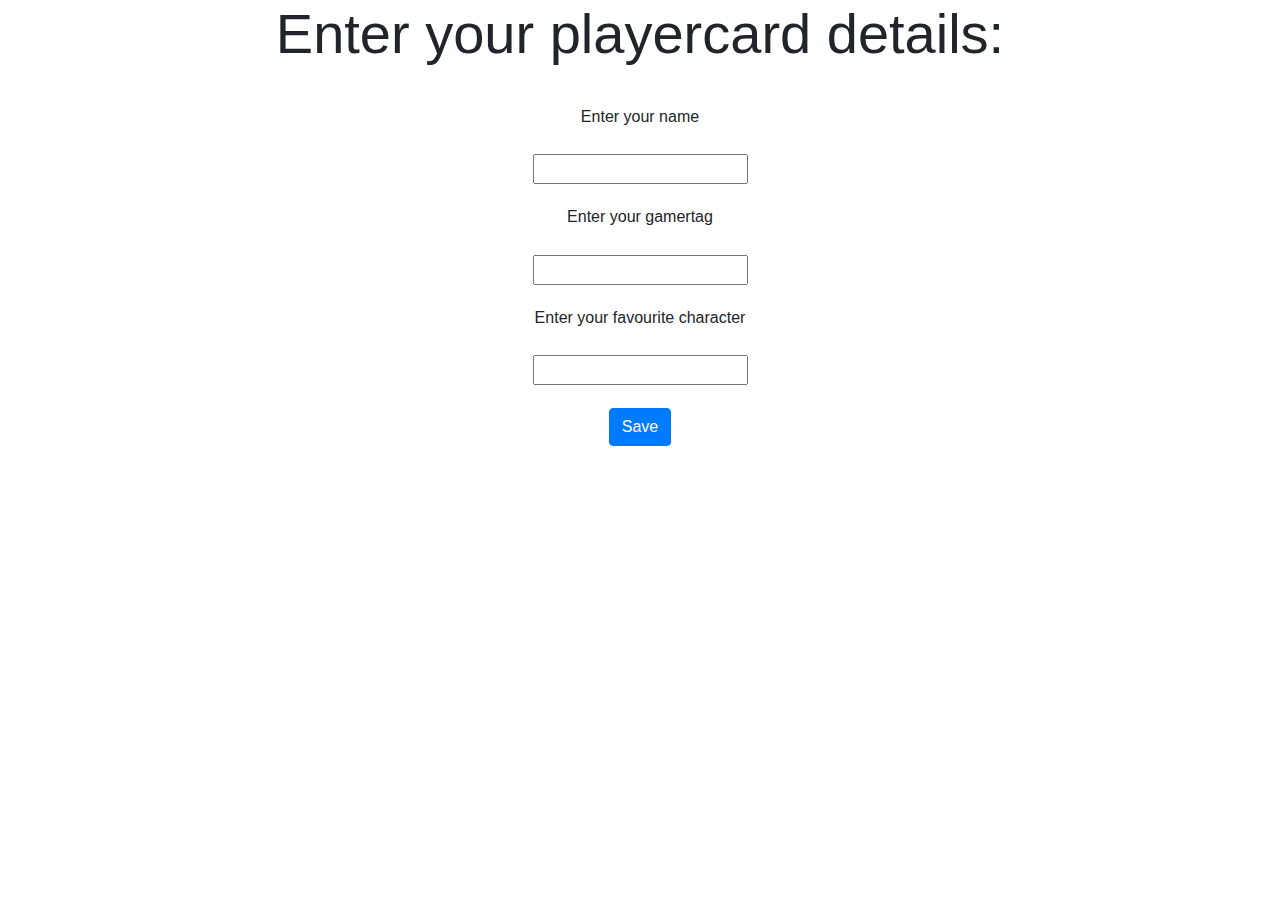
<file: Project-Backend/target/IndividualProject-1.0/index.html>
<!DOCTYPE html>
<html>

<head>
    <meta charset="utf-8">
    <link rel="stylesheet" href="https://stackpath.bootstrapcdn.com/bootstrap/4.3.1/css/bootstrap.min.css" integrity="sha384-ggOyR0iXCbMQv3Xipma34MD+dH/1fQ784/j6cY/iJTQUOhcWr7x9JvoRxT2MZw1T"
        crossorigin="anonymous">
    <link rel="stylesheet" type="text/css" href="playercard.css">
</head>
<title>playercard</title>

<body>
    <div class="playercard-header">
    <h1 class="display-4">Enter your playercard details:</h1>
    </div>
    <div class="page">
        <h6>Enter your name</h6>
        <div class="namefield">
            <input id="Name" type="text" oninput="setName(this)"> </input><br>
        </div>
        <h6>Enter your gamertag</h6>
        <div class="gamertagfield">
            <input id="GamerTag" type="text" oninput="setGamerTag(this)"></input><br>
        </div>
        <h6>Enter your favourite character</h6>
        <div class="characterfield">
            <input id="Character" type="text" oninput="setCharacter(this)"></input><br>
        </div>
        <div class="savebtn">
            <button id="Save" class="btn btn-primary" onclick="newPlayer()">Save</button>
        </div>
    </div>
    <script src="serverRequest.js"></script>
    <script src="playercard.js"></script>
</body>


</html>
</file>
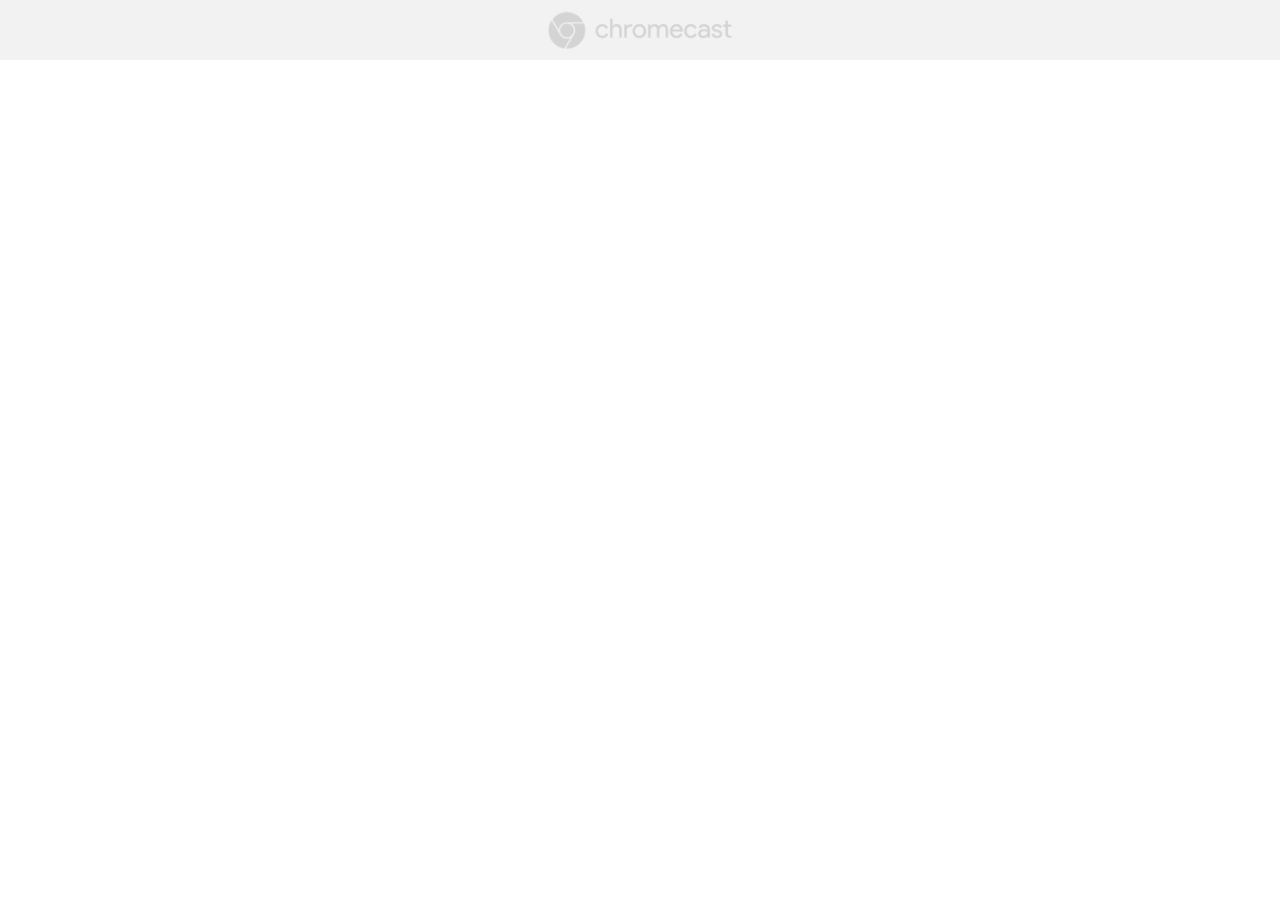
<file: Project-Backend/~/chromeTemp/Default/Extensions/pkedcjkdefgpdelpbcmbmeomcjbeemfm/7519.422.0.3_0/cast_setup/index.html>
<!doctype html>
<meta charset=utf-8>
<link href=cast_app_min.css rel=stylesheet>
<script src=cast_app.js></script>
<body class=start>
<div id=header>
<img src=chromecast_logo_grey.png></img>
</div>
<div id=start>
<span></span>
<div class="spinnerContainer active">
<div class="spinner-layer blue">
<div class="circle-clipper left">
<div class="circle fit"></div>
</div><div class=gap-patch>
<div class="circle fit"></div>
</div><div class="circle-clipper right">
<div class="circle fit"></div>
</div>
</div>
<div class="spinner-layer red">
<div class="circle-clipper left">
<div class="circle fit"></div>
</div><div class=gap-patch>
<div class="circle fit"></div>
</div><div class="circle-clipper right">
<div class="circle fit"></div>
</div>
</div>
<div class="spinner-layer yellow">
<div class="circle-clipper left">
<div class="circle fit"></div>
</div><div class=gap-patch>
<div class="circle fit"></div>
</div><div class="circle-clipper right">
<div class="circle fit"></div>
</div>
</div>
<div class="spinner-layer green">
<div class="circle-clipper left">
<div class="circle fit"></div>
</div><div class=gap-patch>
<div class="circle fit"></div>
</div><div class="circle-clipper right">
<div class="circle fit"></div>
</div>
</div>
</div>
</div>
<div id=load-failed>
<span></span>
<div>
<svg height=48 viewBox="0 0 48 48" width=48 xmlns=http://www.w3.org/2000/svg>
<path d="M22 30h4v4h-4zm0-16h4v12h-4zm1.99-10C12.94 4 4 12.95 4
              24s8.94 20 19.99 20S44 35.05 44 24 35.04 4 23.99 4zM24 40c-8.84
              0-16-7.16-16-16S15.16 8 24 8s16 7.16 16 16-7.16 16-16 16z" />
</svg>
<div id=load-failed-message></div>
</div>
</div>
<div id=update-required>
<span></span>
<div>
<svg height=48 viewBox="0 0 48 48" width=48 xmlns=http://www.w3.org/2000/svg>
<path d="M35.3 12.7C32.41 9.8 28.42 8 24 8 15.16 8 8.02 15.16 8.02
              24S15.16 40 24 40c7.45 0 13.69-5.1 15.46-12H35.3c-1.65 4.66-6.07
              8-11.3 8-6.63 0-12-5.37-12-12s5.37-12 12-12c3.31 0 6.28 1.38 8.45
              3.55L26 22h14V8l-4.7 4.7z" />
</svg>
<div id=update-required-message></div>
</div>
</file>
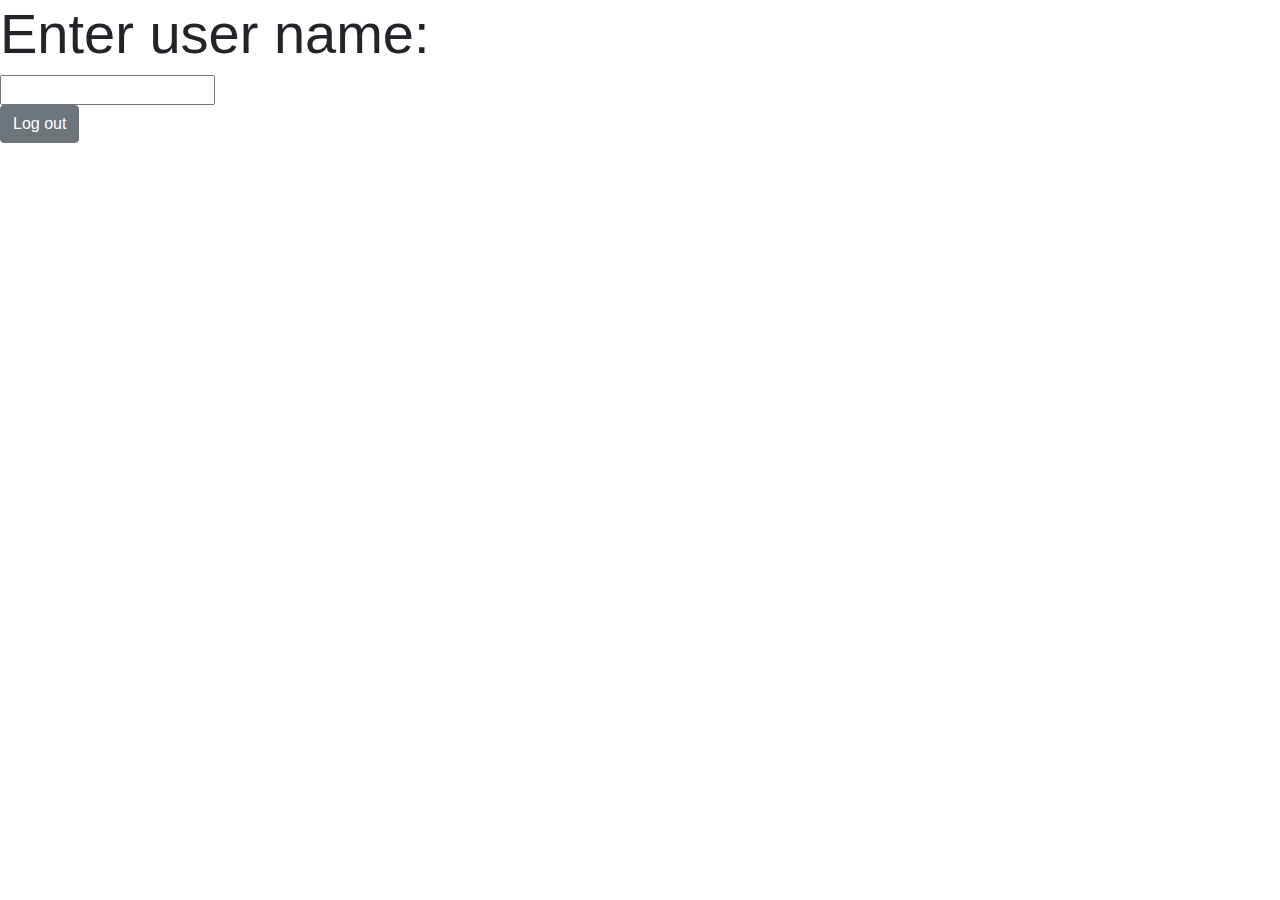
<file: home.html>
<!DOCTYPE html>
<html>

<head>
    <meta charset="utf-8">
    <link rel="stylesheet" href="https://stackpath.bootstrapcdn.com/bootstrap/4.3.1/css/bootstrap.min.css" integrity="sha384-ggOyR0iXCbMQv3Xipma34MD+dH/1fQ784/j6cY/iJTQUOhcWr7x9JvoRxT2MZw1T"
        crossorigin="anonymous">
    <link rel="stylesheet" href="C:\Users\Admin\Documents\Front-End\HtmlJavascript\project.css">
</head>
<title>home</title>

<body>
    <div class="page">
        <h1 class="display-4">Enter user name:</h1>
        <div class="username">
            <input id="Username" type="text"></input><br>
        </div>
        <div class="logOutbtn">
            <button id="back" onclick="logOut()" class="btn btn-secondary">Log out</button>
        </div>
    </div>
    <script src="login.js"></script>
</body>


</html>
</file>
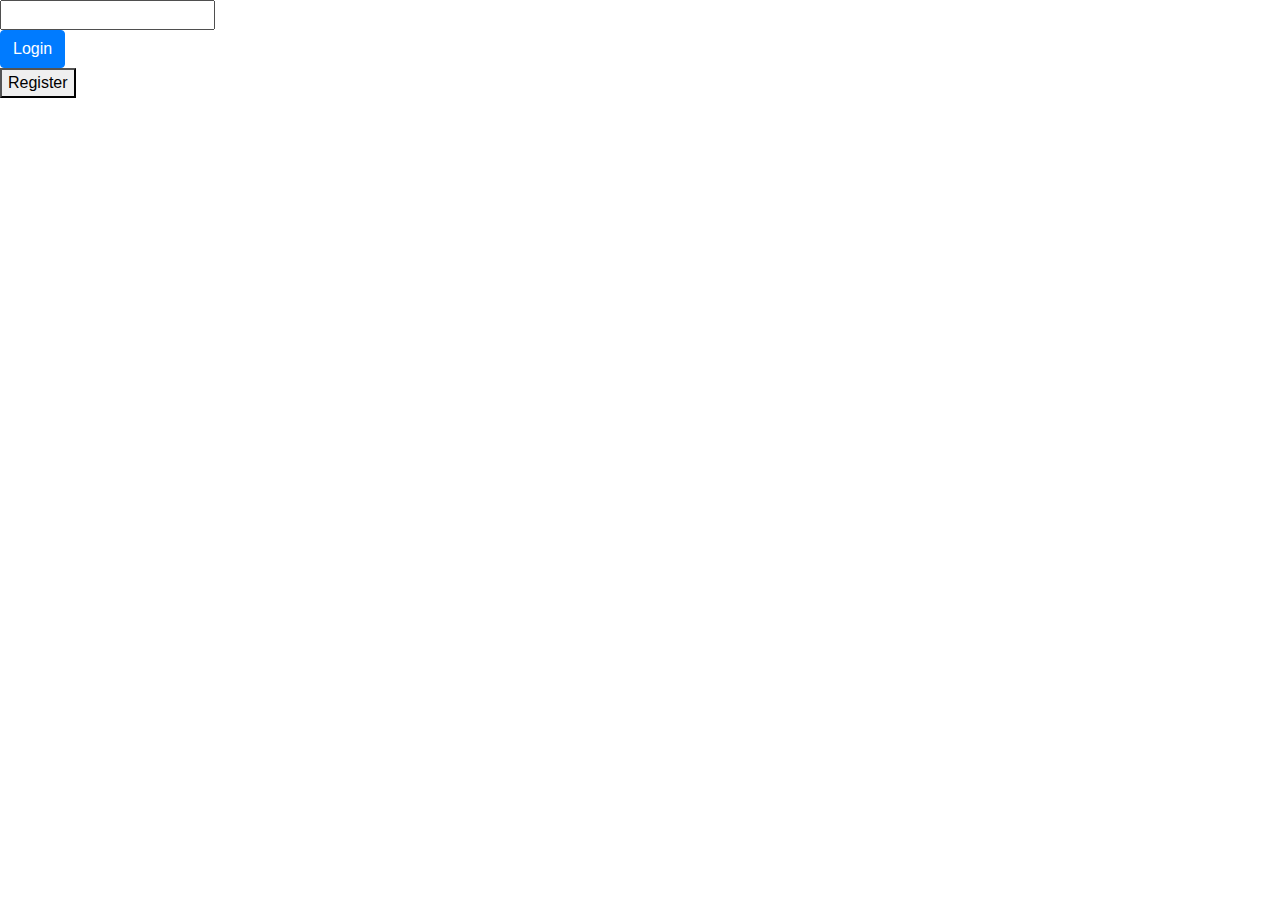
<file: LoginPage.html>
<html class="no-js">

<head>
    <meta charset="utf-8">
    <meta http-equiv="X-UA-Compatible" content="IE=edge">
    <title></title>
    <meta name="description" content="">
    <meta name="viewport" content="width=device-width, initial-scale=1">
    <link rel="stylesheet" href="">
    <link rel="stylesheet" href="https://stackpath.bootstrapcdn.com/bootstrap/4.3.1/css/bootstrap.min.css" integrity="sha384-ggOyR0iXCbMQv3Xipma34MD+dH/1fQ784/j6cY/iJTQUOhcWr7x9JvoRxT2MZw1T"
        crossorigin="anonymous">
    <link rel="stylesheet" href="C:\Users\Admin\Documents\Front-End\HtmlJavascript\Style.css"></link>
</head>

<body>
<div class="page">
<div class="username">
    <input id="Username" type="text" name="User"></input><br>
</div>
<div class="loginbtn">
    <button id="Login" class="btn btn-primary" onclick="login()">Login</button>
</div>
<div class="registerbtn">
    <button id="Register" onclick="newPromisePost()">Register</button>
</div>
    <script src="loginpage.js" async defer></script>
</div>
</body>

</html>
</file>
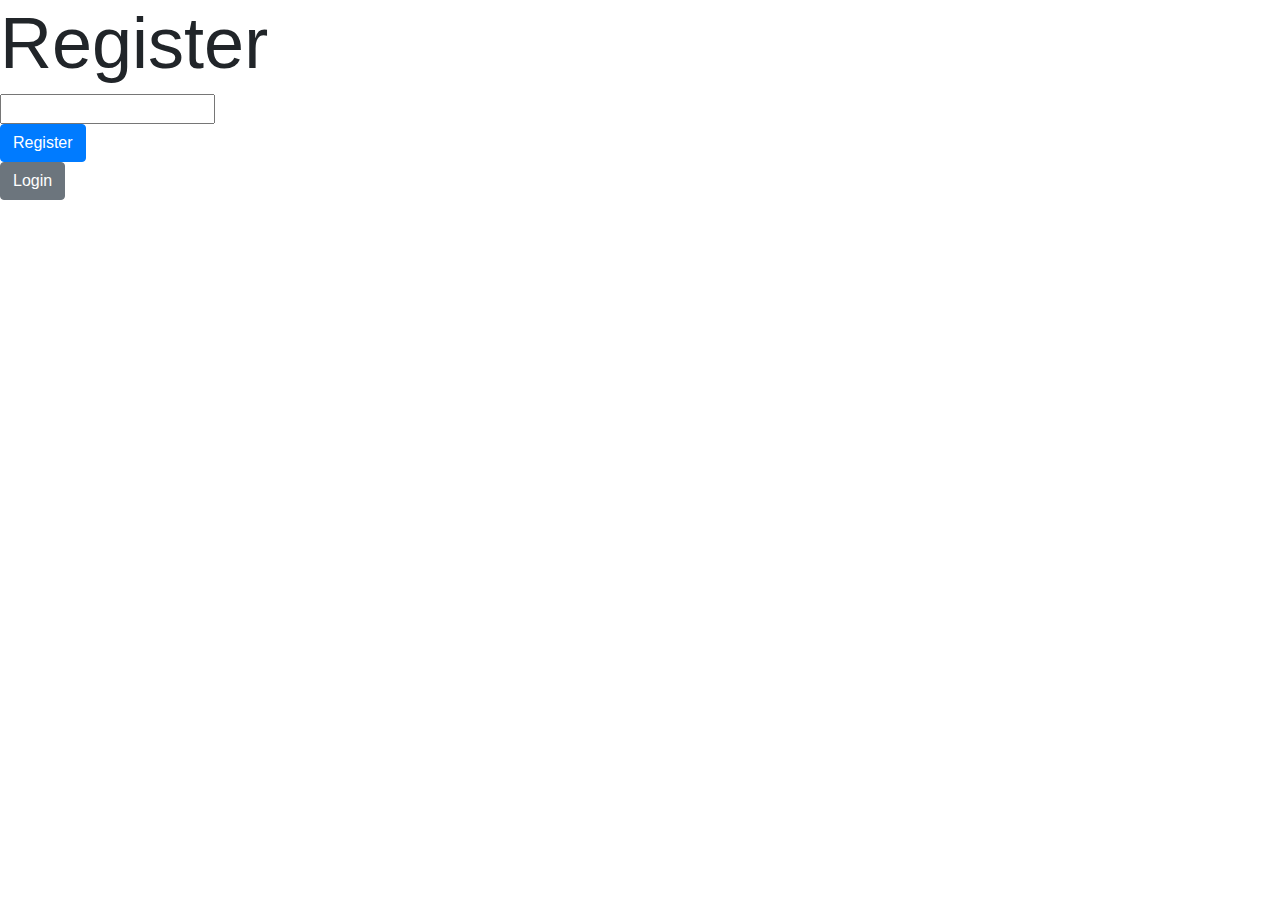
<file: project.html>
<!DOCTYPE html>
<html>

<head>
    <meta charset="utf-8">
    <link rel="stylesheet" href="https://stackpath.bootstrapcdn.com/bootstrap/4.3.1/css/bootstrap.min.css" integrity="sha384-ggOyR0iXCbMQv3Xipma34MD+dH/1fQ784/j6cY/iJTQUOhcWr7x9JvoRxT2MZw1T" crossorigin="anonymous">
    <link rel="stylesheet" href="C:\Users\Admin\Documents\Front-End\HtmlJavascript\project.css">
</head>
<title>login/register</title>

<body>
<div class="page">
    <h1 class="display-3">Register</h1>
    <div class="register">
        <input id="Register" type="text"></input><br>
    </div>
    <div class="registerbtn">
    <button type="button" class="btn btn-primary">Register</button>
    </div>
    <div class="loginbtn">
        <button id="Login" onclick="loginPage()" class="btn btn-secondary">Login</button>
    </div>
</div>
<script src="login.js"></script>
</body>


</html>
</file>
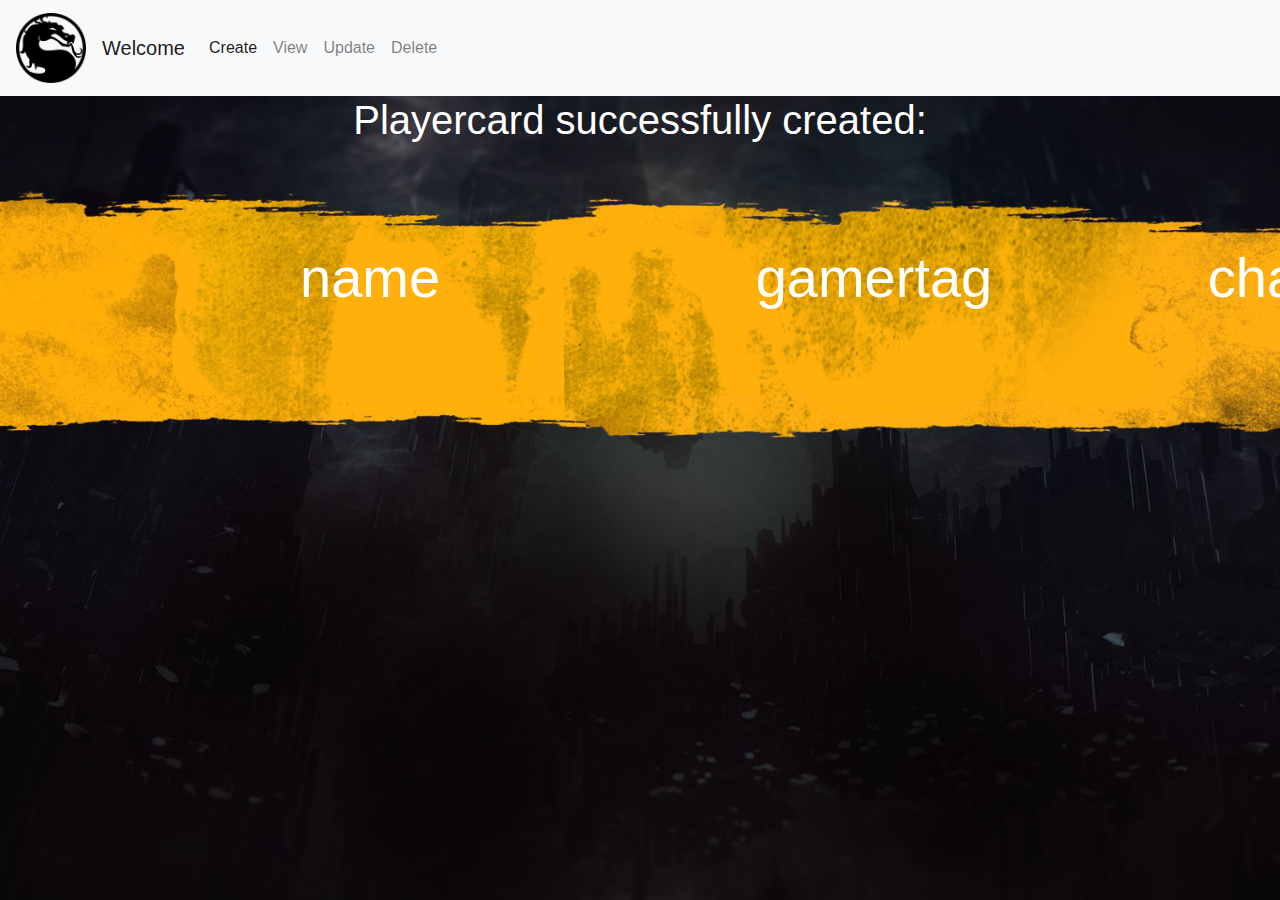
<file: front-end/card.html>
<!DOCTYPE html>
<html>

<head>
    <meta charset="utf-8">
    <link rel="stylesheet" href="https://stackpath.bootstrapcdn.com/bootstrap/4.3.1/css/bootstrap.min.css"
        integrity="sha384-ggOyR0iXCbMQv3Xipma34MD+dH/1fQ784/j6cY/iJTQUOhcWr7x9JvoRxT2MZw1T" crossorigin="anonymous">
    <link rel="stylesheet" type="text/css" href="playercard.css">
</head>
<title>playercard</title>

<body id="card-background">
    <div class="Background">
        <!-- Navigation bar -->
        <nav class="navbar navbar-expand-sm bg-light navbar-light">
            <!-- Brand/logo -->
            <a class="navbar-brand" href="#">
                <img src="images/logo.jpg" alt="Logo" style="width:70px;">
            </a>
            <a href="#" class="navbar-brand">Welcome</a>
            <button class="navbar-toggler" data-toggle="collapse" data-target="#navbarMenu">
                <span class="navbar-toggler-icon"></span>
            </button>
            <div class="collapse navbar-collapse" id="navbarMenu">
                <ul class="navbar-nav">
                    <li class="nav-item active">
                        <a class="nav-link" href="playercard.html">Create</a>
                    </li>
                    <li class="nav-item">
                        <a class="nav-link" href="view.html">View</a>
                    </li>
                    <li class="nav-item ">
                        <a class="nav-link" href="#">Update</a>
                    </li>
                    <li class="nav-item ">
                        <a class="nav-link" href="#">Delete</a>
                    </li>
                </ul>
            </div>
    </div>
    </nav>
    <div class="playercard-header">
        <h1 class="display-5">Playercard successfully created:</h1>
    </div>
    <div class="playercard-info">
        <h1 class="display-4"> <span id="pcname">name</span> <span id="pctag">gamertag</span> <span
                id="pcchar">character</span> </h1>
    </div>
    <script src="serverRequest.js"></script>
    <script src="playercard.js"></script>
    <script src="card.js"></script>
</body>

</html>
</file>
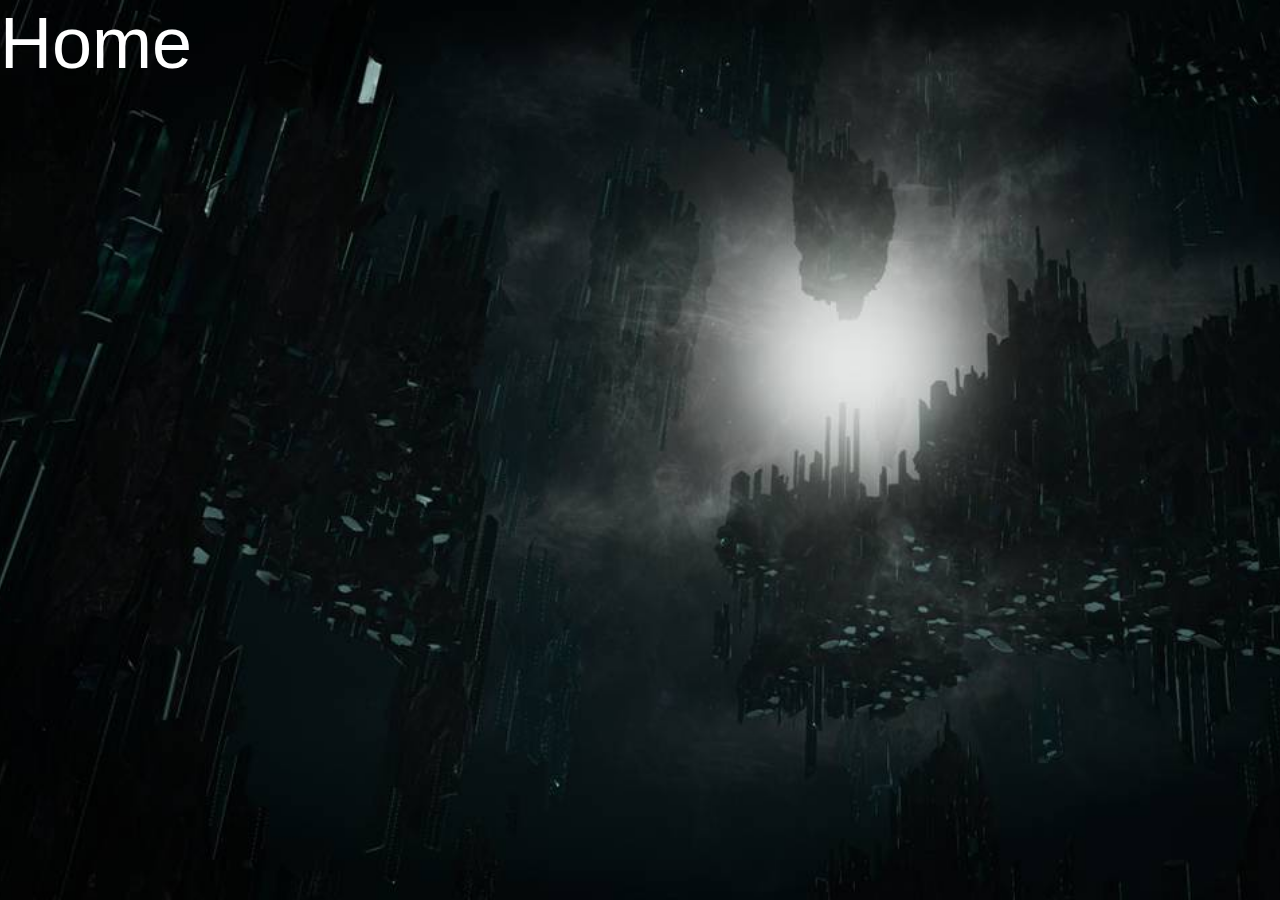
<file: front-end/home.html>
<!DOCTYPE html>
<html>

<head>
    <meta charset="utf-8">
    <link rel="stylesheet" href="https://stackpath.bootstrapcdn.com/bootstrap/4.3.1/css/bootstrap.min.css" integrity="sha384-ggOyR0iXCbMQv3Xipma34MD+dH/1fQ784/j6cY/iJTQUOhcWr7x9JvoRxT2MZw1T" crossorigin="anonymous">
    <link rel="stylesheet" type="text/css" href="playercard.css">
</head>
<title>Home</title>

<body>
      <h1 class="display-3">Home</h1>
<div class="page">
  
  
</div>

</body>
</html>
</file>
<file: Project-Backend/target/IndividualProject-1.0/playercard.css>
.page{
  margin: 20px;
  padding: 20px;
  text-align: center;
}


.register{
    margin:25px;
}

.registerbtn{
    margin:5px;
    padding: 20px;
}

.loginbtn{
    margin: 0;
    padding: 0;  
}

.logOutbtn{
    margin: 0;
    padding: 0;
}  

.playercard-header{
    text-align: center;
}
.namefield{
 margin: 3px;
  padding: 20px;
}

.gamertagfield{
    margin: 3px;
  padding: 20px;
}
.characterfield{
 margin: 3px;
  padding: 20px;
}
</file>
<file: front-end/playercard.css>
body {
  background: url('images/main_menu_background.jpg') no-repeat center center fixed;
  -webkit-background-size: cover;
  -moz-background-size: cover;
  background-size: cover;
  -o-background-size: cover;
}
#card-background {
  background: url('images/card_background.jpg') no-repeat center center fixed;
  -webkit-background-size: cover;
  -moz-background-size: cover;
  background-size: cover;
  -o-background-size: cover;
}

.page{
  text-align: center;
}

.register{
    margin:25px;
}

.registerbtn{
    margin:5px;
    padding: 20px;
}

.loginbtn{
    margin: 0;
    padding: 0;  
}

.logOutbtn{
    margin: 0;
    padding: 0;
}  

.playercard-header{
    text-align: center;
}
.namefield{
 margin: 3px;
  padding: 20px;
}

.gamertagfield{
    margin: 3px;
  padding: 20px;
}
.characterfield{
 margin: 3px;
  padding: 20px;
}

h1{
  color:white;
}

.table-bordered{
  color:blanchedalmond;
}

.page h6{
  color:blanchedalmond;
}

.playercard-info{
  margin: 100px;
  white-space: nowrap;
  color:white;
}

#pcname{
  margin:100px;
  text-align: left;
  padding: 100px;
}

#pctag{
  text-align: center;
  padding: 100px;
}

#pcchar{
  text-align: right;
  padding: 100px;
}

.returnmsg{
  margin : 30px;
  color:red;
}
</file>
